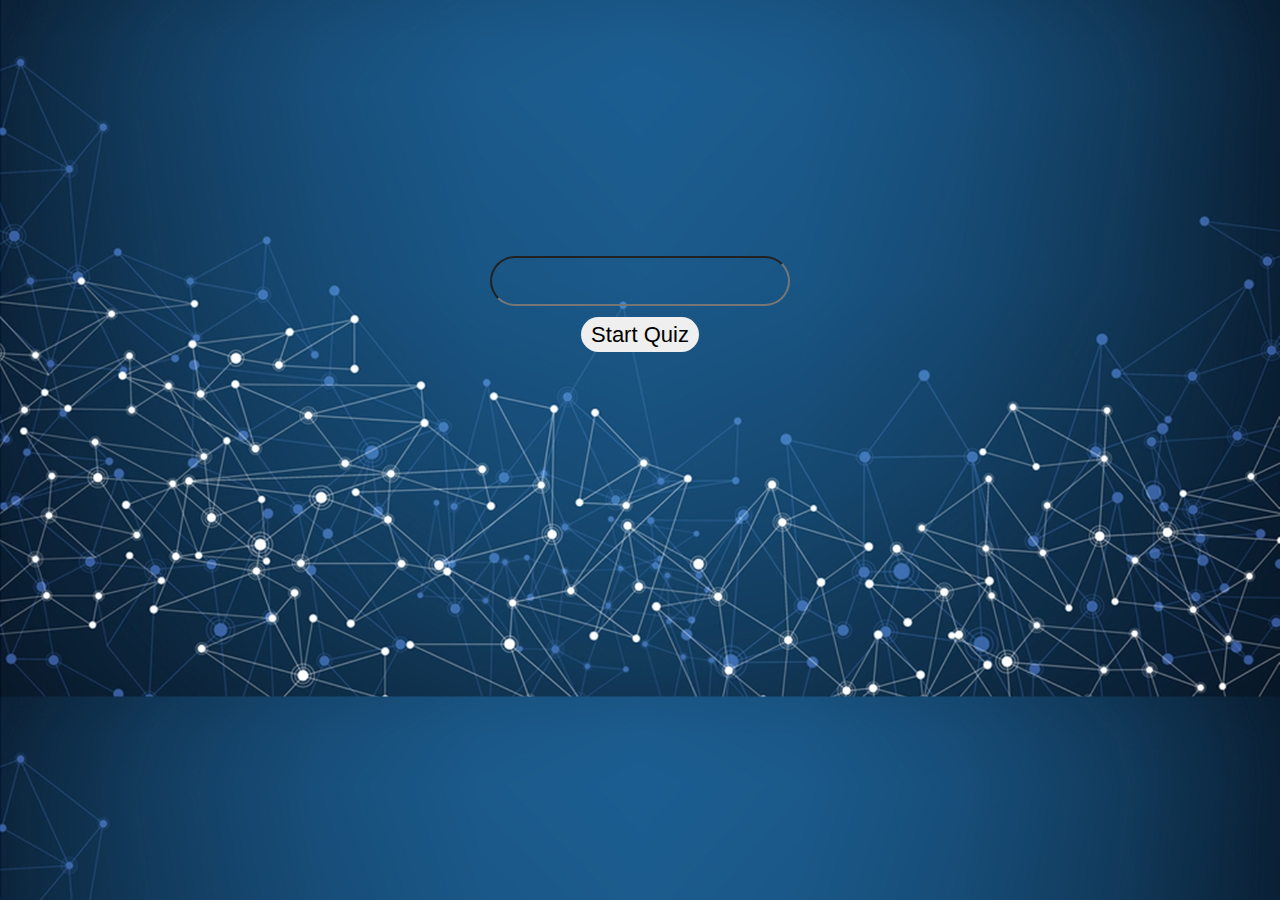
<file: index.html>
<!DOCTYPE html>
<html lang="en">
<head>
    <meta charset="UTF-8">
    <meta name="viewport" content="width=device-width, initial-scale=1.0">
    <title>Quiz App</title>
    <link rel="stylesheet" href="style.css">
    <link rel="stylesheet" href="https://maxcdn.bootstrapcdn.com/bootstrap/4.0.0/css/bootstrap.min.css" integrity="sha384-Gn5384xqQ1aoWXA+058RXPxPg6fy4IWvTNh0E263XmFcJlSAwiGgFAW/dAiS6JXm" crossorigin="anonymous">
</head>
<body>
    <div class="container startValue">
    <input type="text" id="inputValue" class="inputBtn"><br>
    <a href="quiz.html"><button class="start">Start Quiz</button></a>
</div>
</body>
<script src="https://code.jquery.com/jquery-3.2.1.slim.min.js" integrity="sha384-KJ3o2DKtIkvYIK3UENzmM7KCkRr/rE9/Qpg6aAZGJwFDMVNA/GpGFF93hXpG5KkN" crossorigin="anonymous"></script>
<script src="https://cdnjs.cloudflare.com/ajax/libs/popper.js/1.12.9/umd/popper.min.js" integrity="sha384-ApNbgh9B+Y1QKtv3Rn7W3mgPxhU9K/ScQsAP7hUibX39j7fakFPskvXusvfa0b4Q" crossorigin="anonymous"></script>
<script src="https://maxcdn.bootstrapcdn.com/bootstrap/4.0.0/js/bootstrap.min.js" integrity="sha384-JZR6Spejh4U02d8jOt6vLEHfe/JQGiRRSQQxSfFWpi1MquVdAyjUar5+76PVCmYl" crossorigin="anonymous"></script>
<script src="app.js"></script>
</html>
</file>
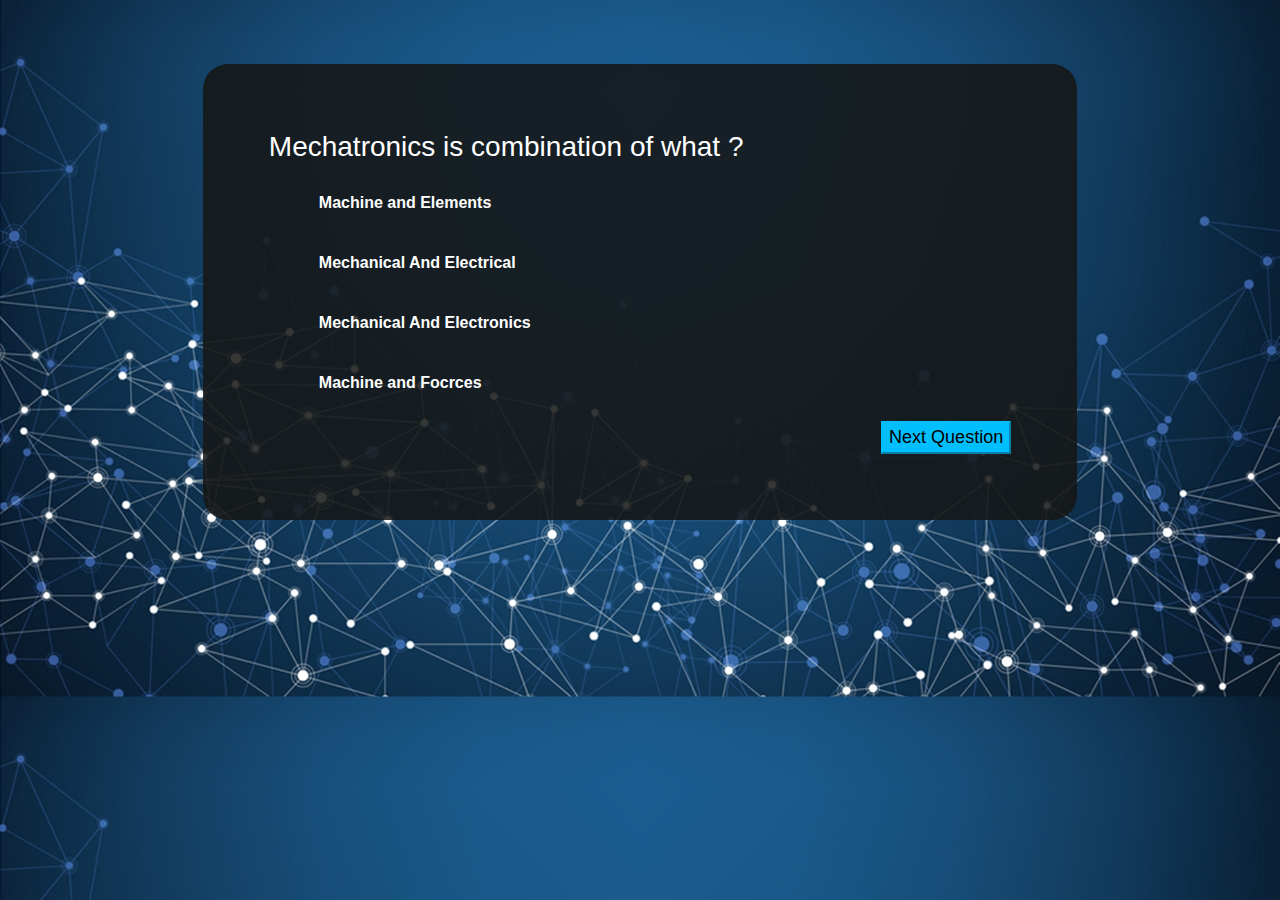
<file: quiz.html>
<!DOCTYPE html>
<html lang="en">
<head>
    <meta charset="UTF-8">
    <meta name="viewport" content="width=device-width, initial-scale=1.0">
    <title>Quiz App</title>
    <link rel="stylesheet" href="style.css">
    <link rel="stylesheet" href="https://maxcdn.bootstrapcdn.com/bootstrap/4.0.0/css/bootstrap.min.css" integrity="sha384-Gn5384xqQ1aoWXA+058RXPxPg6fy4IWvTNh0E263XmFcJlSAwiGgFAW/dAiS6JXm" crossorigin="anonymous">
</head>

<body onload="question()">
   <div class="row justify-content-center question ">
       <div class="col-xl-8 col-sm-12 col-12  questionVaries  ">
        <h3 id="questionValue"></h3>
        <p class="options " onclick="active(this)"></p>
        <p class="options" onclick="active(this)"></p>
        <p class="options" onclick="active(this)"></p>
        <p class="options" onclick="active(this)"></p>
        
        <button class="nextBtn" id="next" onclick="nextQuestion(); submit()">Next Question</button>
       <a href="submit.html"> <button class="submitBtn" id="submit" onclick="correctValueTwo()" >Submit</button></a>

</div>
</div>
</body>
<script src="https://code.jquery.com/jquery-3.2.1.slim.min.js" integrity="sha384-KJ3o2DKtIkvYIK3UENzmM7KCkRr/rE9/Qpg6aAZGJwFDMVNA/GpGFF93hXpG5KkN" crossorigin="anonymous"></script>
<script src="https://cdnjs.cloudflare.com/ajax/libs/popper.js/1.12.9/umd/popper.min.js" integrity="sha384-ApNbgh9B+Y1QKtv3Rn7W3mgPxhU9K/ScQsAP7hUibX39j7fakFPskvXusvfa0b4Q" crossorigin="anonymous"></script>
<script src="https://maxcdn.bootstrapcdn.com/bootstrap/4.0.0/js/bootstrap.min.js" integrity="sha384-JZR6Spejh4U02d8jOt6vLEHfe/JQGiRRSQQxSfFWpi1MquVdAyjUar5+76PVCmYl" crossorigin="anonymous"></script>
<script src="app.js"></script>
</html>
</file>
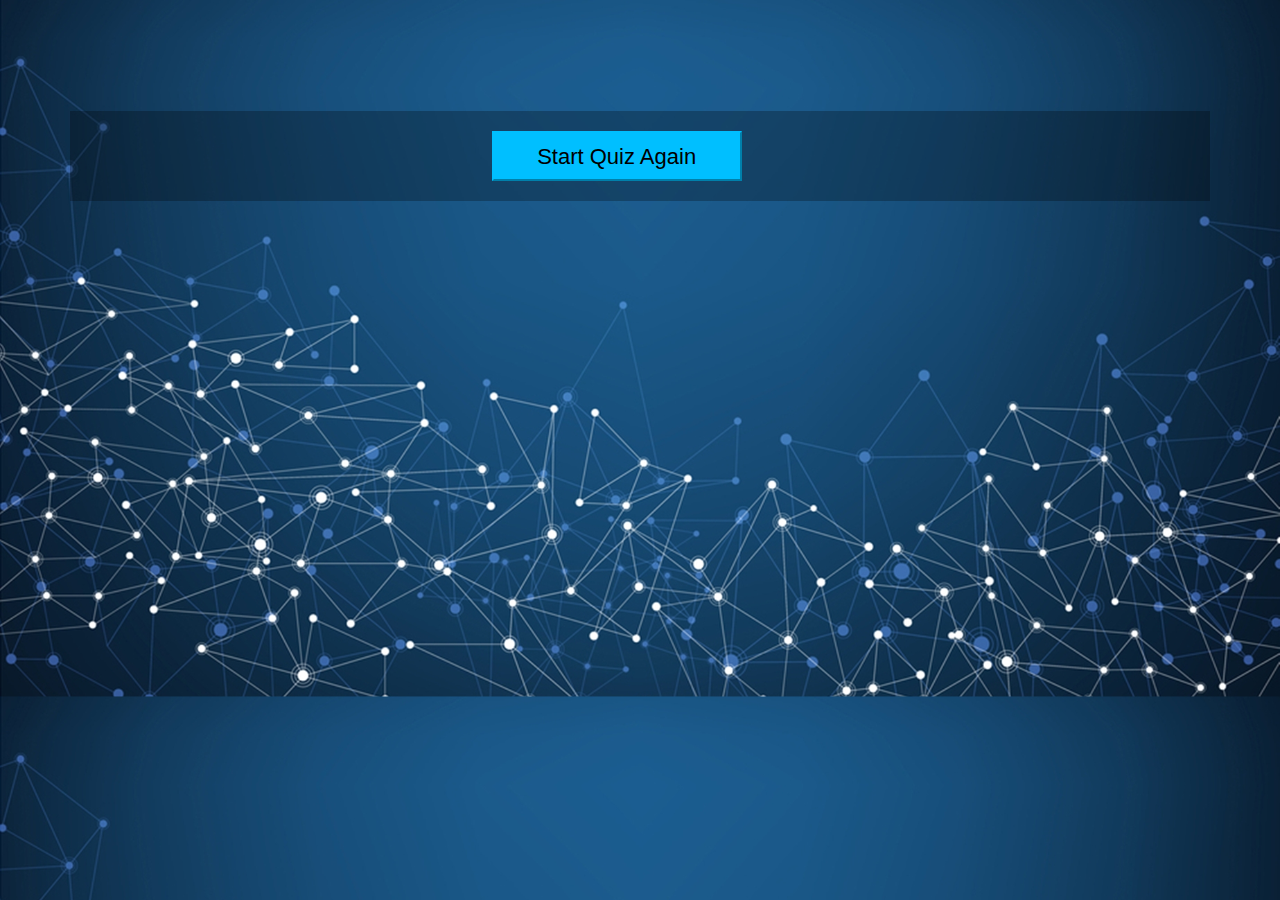
<file: submit.html>
<!DOCTYPE html>
<html lang="en">
<head>
    <meta charset="UTF-8">
    <meta name="viewport" content="width=device-width, initial-scale=1.0">
    <title>Submitted</title>
    <link rel="stylesheet" href="style.css">
    <link rel="stylesheet" href="https://maxcdn.bootstrapcdn.com/bootstrap/4.0.0/css/bootstrap.min.css" integrity="sha384-Gn5384xqQ1aoWXA+058RXPxPg6fy4IWvTNh0E263XmFcJlSAwiGgFAW/dAiS6JXm" crossorigin="anonymous">
</head>
<body>
 <div class="container">
     <div class="row justify-content-around submitted">
     <div class="row justify-content-around StartAgain">
         <div class="col-xl-10">
            <a href="index.html"> <button class="startBtn">Start Quiz Again</button> </a>
         </div>
</div>
 </div>
</body>
<script src="https://code.jquery.com/jquery-3.2.1.slim.min.js" integrity="sha384-KJ3o2DKtIkvYIK3UENzmM7KCkRr/rE9/Qpg6aAZGJwFDMVNA/GpGFF93hXpG5KkN" crossorigin="anonymous"></script>
<script src="https://cdnjs.cloudflare.com/ajax/libs/popper.js/1.12.9/umd/popper.min.js" integrity="sha384-ApNbgh9B+Y1QKtv3Rn7W3mgPxhU9K/ScQsAP7hUibX39j7fakFPskvXusvfa0b4Q" crossorigin="anonymous"></script>
<script src="https://maxcdn.bootstrapcdn.com/bootstrap/4.0.0/js/bootstrap.min.js" integrity="sha384-JZR6Spejh4U02d8jOt6vLEHfe/JQGiRRSQQxSfFWpi1MquVdAyjUar5+76PVCmYl" crossorigin="anonymous"></script>
<script src="app.js"></script>
</html>
</file>
<file: style.css>
body{
    background-color: rgba(0, 0, 0, 0.959);

    background: url(back.jpg);

    background-size: cover;
    /* background-color: rgba(0, 0, 0, 0.274); */

}
.startValue {
    text-align: center;
    margin-top: 20%;

}
.inputBtn{
    width: 300px;
    height: 50px;
    border-radius: 25px;
    outline: none;
    padding: 15px;
    font-size: 22px;
    margin-bottom: 1%;
    background: transparent;
    color: white;
}
.inputBtn:focus{
    background-color: black;
}
.start{
    border: none;
    padding-left: 10px;
    padding-right: 10px;
    font-size: 22px;
    border-radius: 25px;
    outline: none !important;
}
.start:active{
    border: none !important;
    outline: none !important;
    
}
.start:active{
    background-color: black;
    color: red;
}
.question{
    margin-top: 5%;
    
}
.questionVaries{
    background-color: rgba(22, 22, 21, 0.863);
    padding: 5% !important;
    border-radius: 25px;
    color: white;
}
.options{
    padding-left: 50px;
    padding-top: 10px;
    padding-bottom: 10px;
    font-weight: 600;

}
p:hover{
    background-color: greenyellow;
    color: black;

}
h3{
    padding-bottom: 10px;
}
.nextBtn{
    float: right;
    border: none;
    font-size: 18px;
    border: outset 2px deepskyblue;
    outline: none !important;
    background-color: deepskyblue;
}
.nextBtn:active{
    border: inset 2px;
    background-color: black;
    color: white;
}
.submitBtn{
    float: right;
    border: none;
    background-color: deepskyblue;
    font-size: 18px;
    border: outset 2px deepskyblue;
    outline: none !important;
    display: none;
    
}
.submitBtn:active{
    border: inset 2px;
    background-color: black;
    color: white;
}
.active{
    background-color: red;
    color: white;
}
.active:hover{
    background-color: red;
    color: white;
    
}
.submitted{
    margin-top: 10%;
    color: white;
    background-color: rgba(0, 0, 0, 0.26);
    padding: 20px;
}
.submitted h3{
    color: bisque;
}
.startBtn{
    font-size: 22px !important;
    width: 250px !important;
    height: 50px !important;
}
.startBtn{
    float: right;
    border: none;
    background-color: deepskyblue;
    font-size: 18px;
    border: outset 2px deepskyblue;
    outline: none !important;
    
}
.startBtn:active{
    border: inset 2px;
    background-color: black;
    color: white;
}

@media only screen and (max-width:526px){
    #questionValue{
        font-size: 18px;
    }
    .startBtn{
        font-size: 18px !important;
        width: 180px !important;
        height: 30px !important;
    }
    .options{
        font-size: 15px;
        font-weight: 400;
        padding-left: 20px;
    }
    .nextBtn{
        font-size: 15px;
        
    }
    .questionVaries{
        margin-top: 15%;
        border-radius: 0px;
        
    }
    body{
        background:url(https://ae01.alicdn.com/kf/HTB1UDACcL6TBKNjSZJiq6zKVFXag/Laeacco-Old-Bookshelf-Books-Wooden-Floor-Study-Baby-Portrait-Photography-Backgrounds-Photographic-Backdrops-For-Photo-Studio.jpg);
        background-repeat: no-repeat;
    }
    
}
</file>
